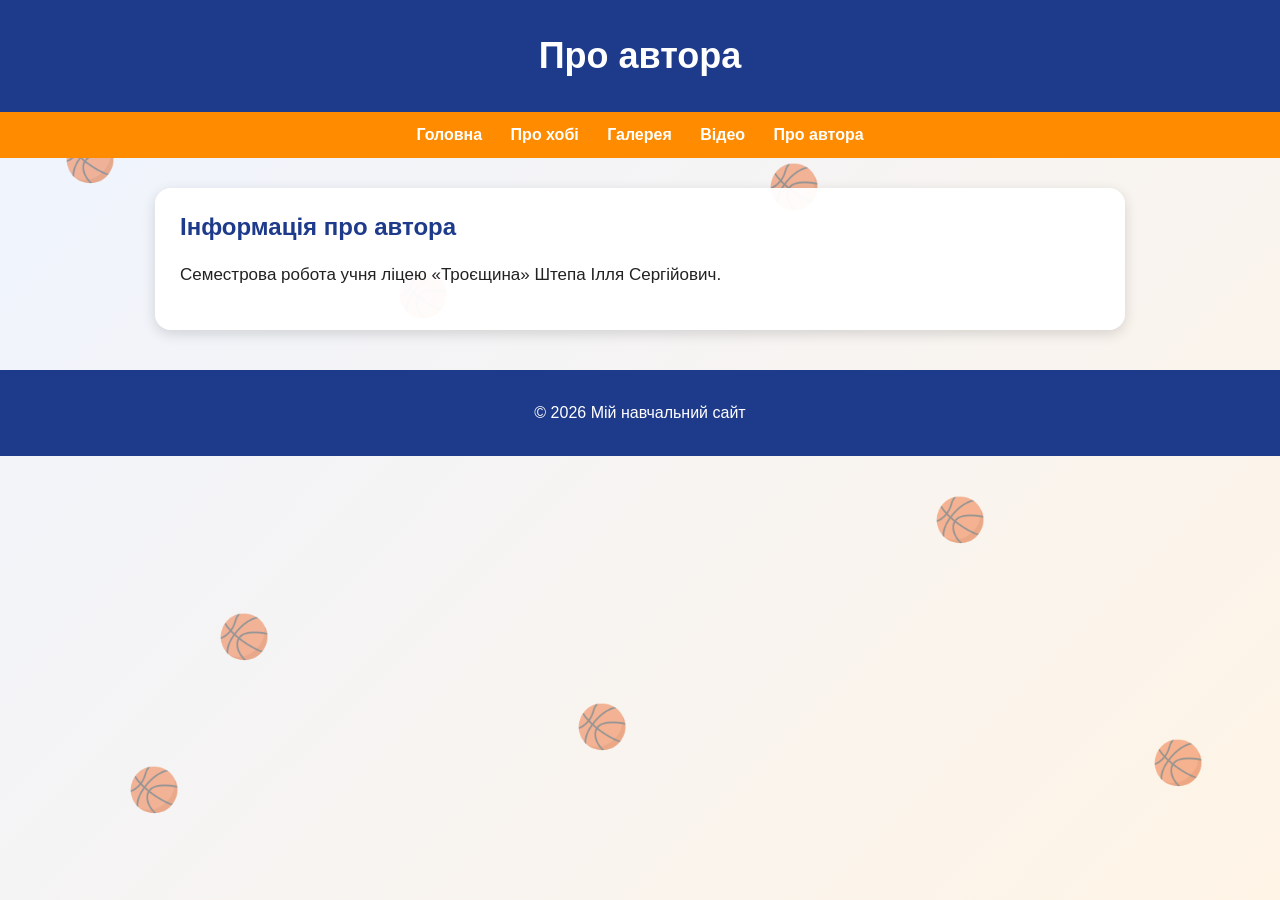
<file: author.html>
<!DOCTYPE html>
<html lang="uk">
<head>
    <meta charset="UTF-8">
    <title>Про автора</title>
    <link rel="stylesheet" href="style.css">
</head>
<body>
<div class="balls-bg">
    <div class="ball ball1">🏀</div>
    <div class="ball ball2">🏀</div>
    <div class="ball ball3">🏀</div>
    <div class="ball ball4">🏀</div>
    <div class="ball ball5">🏀</div>
    <div class="ball ball6">🏀</div>
    <div class="ball ball7">🏀</div>
    <div class="ball ball8">🏀</div>
    <div class="ball ball9">🏀</div>
    <div class="ball ball10">🏀</div>
    <div class="ball ball1">🏀</div>
    <div class="ball ball2">🏀</div>
    <div class="ball ball3">🏀</div>
    <div class="ball ball4">🏀</div>
    <div class="ball ball5">🏀</div>
    <div class="ball ball6">🏀</div>
    <div class="ball ball7">🏀</div>
    <div class="ball ball8">🏀</div>
    <div class="ball ball9">🏀</div>
    <div class="ball ball10">🏀</div>
    <div class="ball ball1">🏀</div>
    <div class="ball ball2">🏀</div>
    <div class="ball ball3">🏀</div>
    <div class="ball ball4">🏀</div>
    <div class="ball ball5">🏀</div>
    <div class="ball ball6">🏀</div>
    <div class="ball ball7">🏀</div>
    <div class="ball ball8">🏀</div>
    <div class="ball ball9">🏀</div>
    <div class="ball ball10">🏀</div>
    <div class="ball ball1">🏀</div>
    <div class="ball ball2">🏀</div>
    <div class="ball ball3">🏀</div>
    <div class="ball ball4">🏀</div>
    <div class="ball ball5">🏀</div>
    <div class="ball ball6">🏀</div>
    <div class="ball ball7">🏀</div>
    <div class="ball ball8">🏀</div>
    <div class="ball ball9">🏀</div>
    <div class="ball ball10">🏀</div>
    
</div>
<header>
    <h1>Про автора</h1>
</header>

<nav>
    <a href="index.html">Головна</a>
    <a href="hobby.html">Про хобі</a>
    <a href="gallery.html">Галерея</a>
    <a href="video.html">Відео</a>
    <a href="author.html">Про автора</a>
</nav>

<main>
    <section class="card">
        <h2>Інформація про автора</h2>
        <p>
            Семестрова робота учня ліцею «Троєщина» Штепа Ілля Сергійович.
        </p>
    </section>
</main>

<footer>
    <p>© 2026 Мій навчальний сайт</p>
</footer>

</body>
</html>
</file>
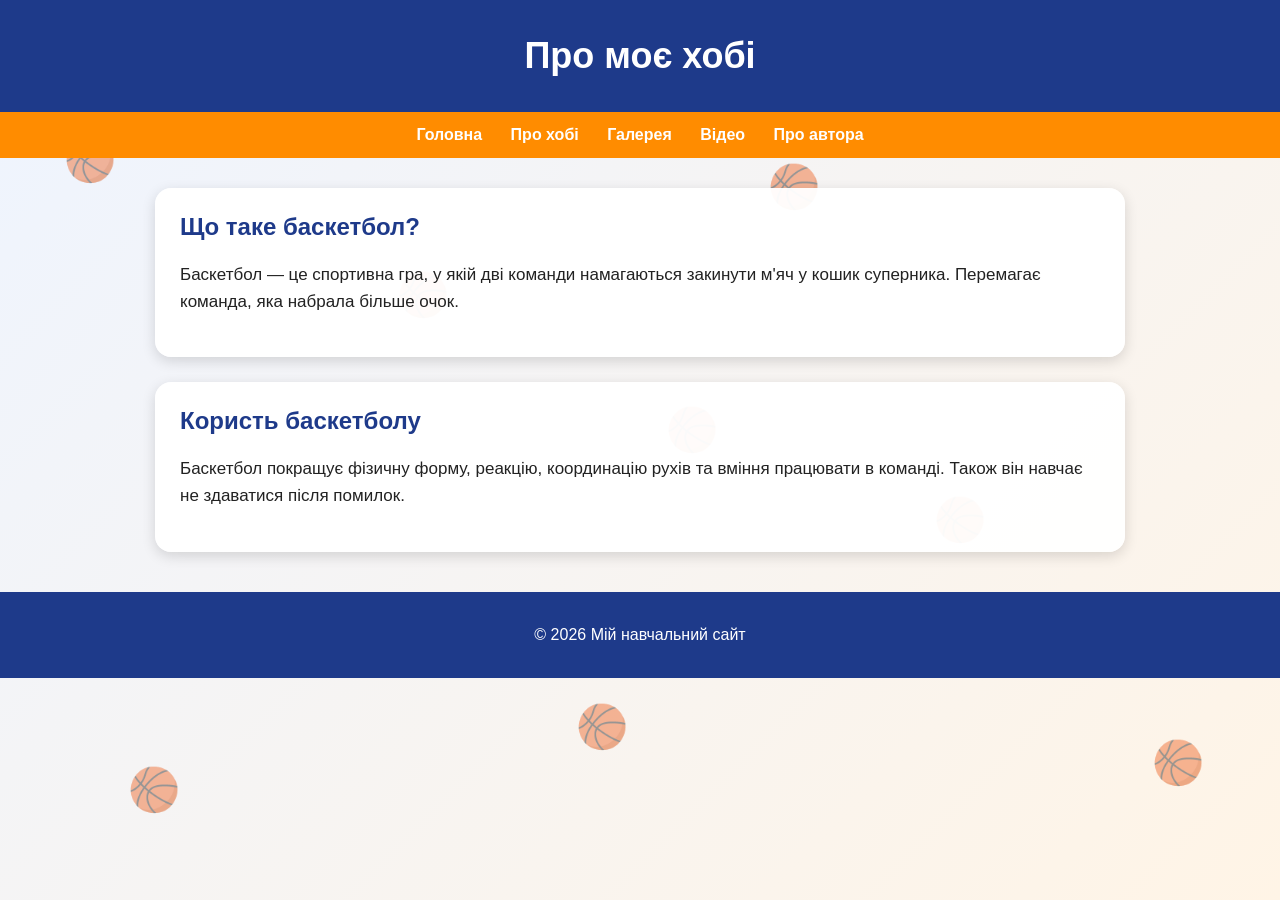
<file: hobby.html>
<!DOCTYPE html>
<html lang="uk">
<head>
    <meta charset="UTF-8">
    <title>Про хобі</title>
    <link rel="stylesheet" href="style.css">
</head>
<body>
<div class="balls-bg">
    <div class="ball ball1">🏀</div>
    <div class="ball ball2">🏀</div>
    <div class="ball ball3">🏀</div>
    <div class="ball ball4">🏀</div>
    <div class="ball ball5">🏀</div>
    <div class="ball ball6">🏀</div>
    <div class="ball ball7">🏀</div>
    <div class="ball ball8">🏀</div>
    <div class="ball ball9">🏀</div>
    <div class="ball ball10">🏀</div>
    <div class="ball ball1">🏀</div>
    <div class="ball ball2">🏀</div>
    <div class="ball ball3">🏀</div>
    <div class="ball ball4">🏀</div>
    <div class="ball ball5">🏀</div>
    <div class="ball ball6">🏀</div>
    <div class="ball ball7">🏀</div>
    <div class="ball ball8">🏀</div>
    <div class="ball ball9">🏀</div>
    <div class="ball ball10">🏀</div>
    <div class="ball ball1">🏀</div>
    <div class="ball ball2">🏀</div>
    <div class="ball ball3">🏀</div>
    <div class="ball ball4">🏀</div>
    <div class="ball ball5">🏀</div>
    <div class="ball ball6">🏀</div>
    <div class="ball ball7">🏀</div>
    <div class="ball ball8">🏀</div>
    <div class="ball ball9">🏀</div>
    <div class="ball ball10">🏀</div>
    <div class="ball ball1">🏀</div>
    <div class="ball ball2">🏀</div>
    <div class="ball ball3">🏀</div>
    <div class="ball ball4">🏀</div>
    <div class="ball ball5">🏀</div>
    <div class="ball ball6">🏀</div>
    <div class="ball ball7">🏀</div>
    <div class="ball ball8">🏀</div>
    <div class="ball ball9">🏀</div>
    <div class="ball ball10">🏀</div>
    
</div>
<header>
    <h1>Про моє хобі</h1>
</header>

<nav>
    <a href="index.html">Головна</a>
    <a href="hobby.html">Про хобі</a>
    <a href="gallery.html">Галерея</a>
    <a href="video.html">Відео</a>
    <a href="author.html">Про автора</a>
</nav>

<main>
    <section class="card">
        <h2>Що таке баскетбол?</h2>
        <p>
            Баскетбол — це спортивна гра, у якій дві команди намагаються закинути м'яч у кошик суперника.
            Перемагає команда, яка набрала більше очок.
        </p>
    </section>

    <section class="card">
        <h2>Користь баскетболу</h2>
        <p>
            Баскетбол покращує фізичну форму, реакцію, координацію рухів та вміння працювати в команді.
            Також він навчає не здаватися після помилок.
        </p>
    </section>
</main>

<footer>
    <p>© 2026 Мій навчальний сайт</p>
</footer>

</body>
</html>
</file>
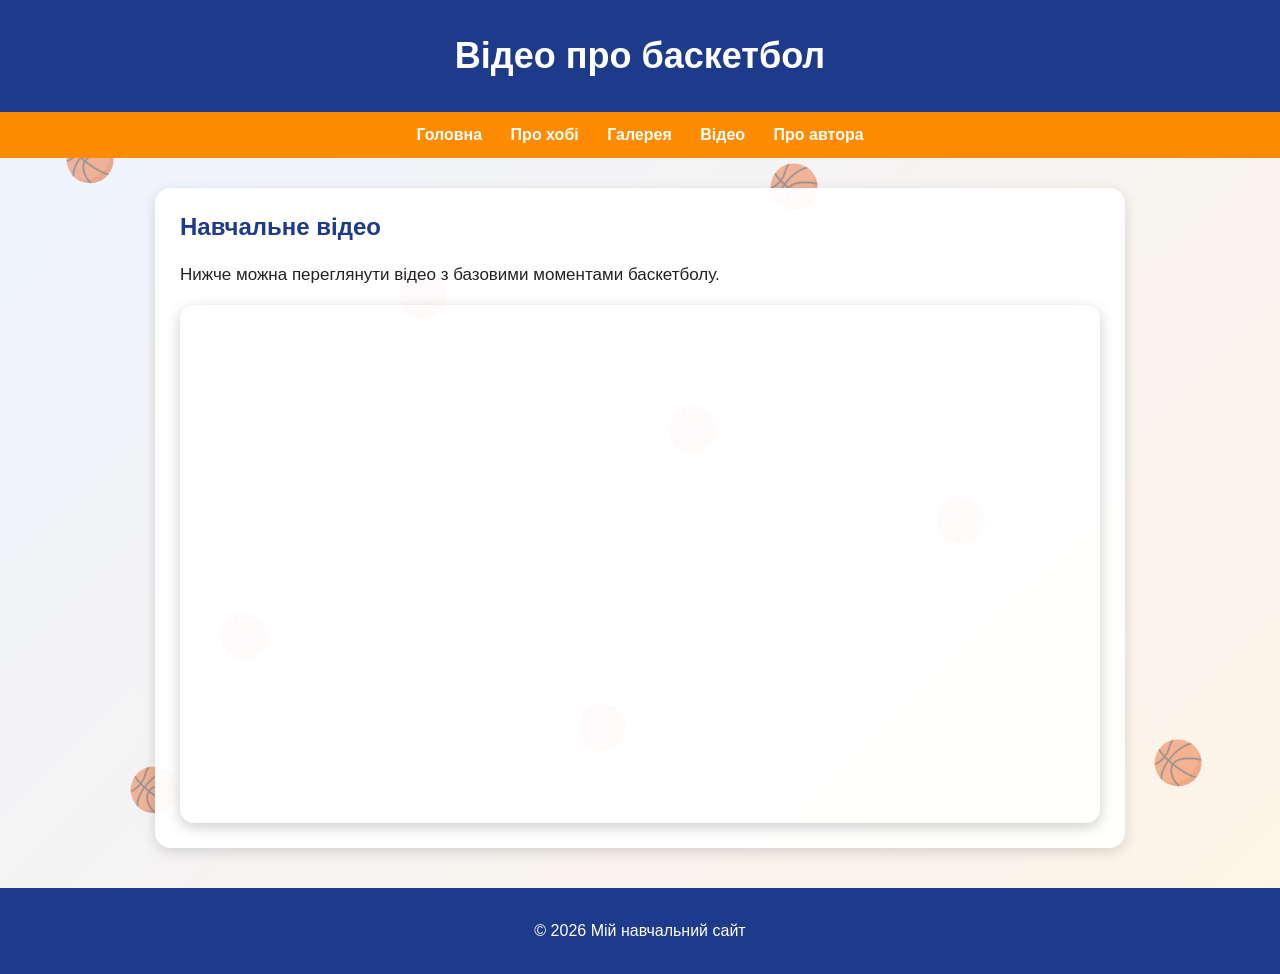
<file: video.html>
<!DOCTYPE html>
<html lang="uk">
<head>
    <meta charset="UTF-8">
    <title>Відео</title>
    <link rel="stylesheet" href="style.css">
</head>
<body>
<div class="balls-bg">
    <div class="ball ball1">🏀</div>
    <div class="ball ball2">🏀</div>
    <div class="ball ball3">🏀</div>
    <div class="ball ball4">🏀</div>
    <div class="ball ball5">🏀</div>
    <div class="ball ball6">🏀</div>
    <div class="ball ball7">🏀</div>
    <div class="ball ball8">🏀</div>
    <div class="ball ball9">🏀</div>
    <div class="ball ball10">🏀</div>
    <div class="ball ball1">🏀</div>
    <div class="ball ball2">🏀</div>
    <div class="ball ball3">🏀</div>
    <div class="ball ball4">🏀</div>
    <div class="ball ball5">🏀</div>
    <div class="ball ball6">🏀</div>
    <div class="ball ball7">🏀</div>
    <div class="ball ball8">🏀</div>
    <div class="ball ball9">🏀</div>
    <div class="ball ball10">🏀</div>
    <div class="ball ball1">🏀</div>
    <div class="ball ball2">🏀</div>
    <div class="ball ball3">🏀</div>
    <div class="ball ball4">🏀</div>
    <div class="ball ball5">🏀</div>
    <div class="ball ball6">🏀</div>
    <div class="ball ball7">🏀</div>
    <div class="ball ball8">🏀</div>
    <div class="ball ball9">🏀</div>
    <div class="ball ball10">🏀</div>
    <div class="ball ball1">🏀</div>
    <div class="ball ball2">🏀</div>
    <div class="ball ball3">🏀</div>
    <div class="ball ball4">🏀</div>
    <div class="ball ball5">🏀</div>
    <div class="ball ball6">🏀</div>
    <div class="ball ball7">🏀</div>
    <div class="ball ball8">🏀</div>
    <div class="ball ball9">🏀</div>
    <div class="ball ball10">🏀</div>
    
</div>
<header>
    <h1>Відео про баскетбол</h1>
</header>

<nav>
    <a href="index.html">Головна</a>
    <a href="hobby.html">Про хобі</a>
    <a href="gallery.html">Галерея</a>
    <a href="video.html">Відео</a>
    <a href="author.html">Про автора</a>
</nav>

<main>
    <section class="card">
        <h2>Навчальне відео</h2>
        <p>Нижче можна переглянути відео з базовими моментами баскетболу.</p>

        <div class="video-box">
            <iframe 
                src="https://www.youtube.com/embed/lAumq3UQkh4?si=2Z5LDjLjUmQ8dbC7"
                title="Basketball Basics"
                allowfullscreen>
            </iframe>
        </div>
    </section>
</main>

<footer>
    <p>© 2026 Мій навчальний сайт</p>
</footer>

</body>
</html>
</file>
<file: style.css>
* {
    box-sizing: border-box;
}

body {
    margin: 0;
    font-family: Arial, sans-serif;
    background: linear-gradient(135deg, #eef4ff, #fff4e6);
    color: #222;
    min-height: 100vh;
    overflow-x: hidden;
}

/* Контент поверх м'ячів */
header,
nav,
main,
footer {
    position: relative;
    z-index: 2;
}

/* Шапка сайту */
header {
    background: #1e3a8a;
    color: white;
    text-align: center;
    padding: 35px 15px;
}

header h1 {
    margin: 0;
    font-size: 36px;
}

header p {
    margin-top: 10px;
    font-size: 18px;
}

/* Меню */
nav {
    background: #ff8c00;
    text-align: center;
    padding: 14px;
}

nav a {
    color: white;
    text-decoration: none;
    margin: 0 12px;
    font-weight: bold;
    transition: 0.3s ease;
}

nav a:hover {
    color: #1e3a8a;
    text-decoration: underline;
}

/* Основна частина */
main {
    max-width: 1000px;
    margin: 30px auto;
    padding: 0 15px;
}

/* Картки / блоки */
.card {
    background: rgba(255, 255, 255, 0.95);
    padding: 25px;
    margin-bottom: 25px;
    border-radius: 16px;
    box-shadow: 0 4px 14px rgba(0, 0, 0, 0.14);
    animation: smoothAppear 0.9s ease forwards;
    transition: 0.35s ease;
}

.card:hover {
    transform: translateY(-6px);
    box-shadow: 0 8px 22px rgba(0, 0, 0, 0.2);
}

.card h2 {
    color: #1e3a8a;
    margin-top: 0;
}

.card p,
.card li {
    font-size: 17px;
    line-height: 1.6;
}

.card img {
    width: 100%;
    max-height: 430px;
    object-fit: cover;
    border-radius: 14px;
    margin-top: 15px;
    transition: 0.35s ease;
}

.card img:hover {
    transform: scale(1.02);
}

/* Галерея */
.gallery {
    display: flex;
    gap: 20px;
    flex-wrap: wrap;
    justify-content: center;
}

.photo-card {
    background: rgba(255, 255, 255, 0.95);
    width: 30%;
    min-width: 250px;
    padding: 15px;
    border-radius: 16px;
    text-align: center;
    box-shadow: 0 4px 14px rgba(0, 0, 0, 0.14);
    animation: smoothAppear 0.9s ease forwards;
    transition: 0.35s ease;
}

.photo-card:hover {
    transform: translateY(-6px);
    box-shadow: 0 8px 22px rgba(0, 0, 0, 0.2);
}

.photo-card img {
    width: 100%;
    height: 180px;
    object-fit: cover;
    border-radius: 12px;
}

.photo-card p {
    font-size: 16px;
    font-weight: bold;
}

/* Відео */
.video-box {
    position: relative;
    padding-bottom: 56.25%;
    height: 0;
    overflow: hidden;
    border-radius: 14px;
    box-shadow: 0 4px 14px rgba(0, 0, 0, 0.2);
}

.video-box iframe {
    position: absolute;
    width: 100%;
    height: 100%;
    border: 0;
}

/* Футер */
footer {
    background: #1e3a8a;
    color: white;
    text-align: center;
    padding: 18px;
    margin-top: 40px;
}

/* Фон з баскетбольними м'ячами */
.balls-bg {
    position: fixed;
    inset: 0;
    z-index: 1;
    pointer-events: none;
    overflow: hidden;
}

.ball {
    position: absolute;
    font-size: 42px;
    opacity: 0.15;
    animation-name: ballBounce;
    animation-timing-function: ease-in-out;
    animation-iteration-count: infinite;
}

/* Розташування 20 м'ячів */
.ball1 {
    left: 5%;
    top: 15%;
    animation-duration: 8s;
    animation-delay: 0s;
}

.ball2 {
    left: 17%;
    top: 68%;
    animation-duration: 9s;
    animation-delay: 1s;
}

.ball3 {
    left: 31%;
    top: 30%;
    animation-duration: 10s;
    animation-delay: 2s;
}

.ball4 {
    left: 45%;
    top: 78%;
    animation-duration: 8.5s;
    animation-delay: 1.5s;
}

.ball5 {
    left: 60%;
    top: 18%;
    animation-duration: 9.5s;
    animation-delay: 0.5s;
}

.ball6 {
    left: 73%;
    top: 55%;
    animation-duration: 11s;
    animation-delay: 2.5s;
}

.ball7 {
    left: 88%;
    top: 12%;
    animation-duration: 10.5s;
    animation-delay: 1.2s;
}

.ball8 {
    left: 10%;
    top: 85%;
    animation-duration: 12s;
    animation-delay: 3s;
}

.ball9 {
    left: 52%;
    top: 45%;
    animation-duration: 9s;
    animation-delay: 2.2s;
}

.ball10 {
    left: 90%;
    top: 82%;
    animation-duration: 11.5s;
    animation-delay: 1.8s;
}

.ball11 {
    left: 3%;
    top: 45%;
    animation-duration: 10s;
    animation-delay: 0.8s;
}

.ball12 {
    left: 14%;
    top: 35%;
    animation-duration: 11s;
    animation-delay: 2.4s;
}

.ball13 {
    left: 24%;
    top: 10%;
    animation-duration: 9.5s;
    animation-delay: 1.6s;
}

.ball14 {
    left: 38%;
    top: 58%;
    animation-duration: 12s;
    animation-delay: 3.1s;
}

.ball15 {
    left: 47%;
    top: 12%;
    animation-duration: 10.5s;
    animation-delay: 0.4s;
}

.ball16 {
    left: 63%;
    top: 82%;
    animation-duration: 11.5s;
    animation-delay: 2.7s;
}

.ball17 {
    left: 70%;
    top: 35%;
    animation-duration: 9s;
    animation-delay: 1.3s;
}

.ball18 {
    left: 82%;
    top: 72%;
    animation-duration: 12.5s;
    animation-delay: 3.4s;
}

.ball19 {
    left: 94%;
    top: 40%;
    animation-duration: 10s;
    animation-delay: 2s;
}

.ball20 {
    left: 36%;
    top: 88%;
    animation-duration: 13s;
    animation-delay: 1.1s;
}

/* Плавний рух м'ячів */
@keyframes ballBounce {
    0% {
        transform: translateY(0) translateX(0) rotate(0deg);
    }

    25% {
        transform: translateY(-55px) translateX(20px) rotate(90deg);
    }

    50% {
        transform: translateY(0) translateX(40px) rotate(180deg);
    }

    75% {
        transform: translateY(55px) translateX(20px) rotate(270deg);
    }

    100% {
        transform: translateY(0) translateX(0) rotate(360deg);
    }
}

/* Плавна поява блоків */
@keyframes smoothAppear {
    0% {
        opacity: 0;
        transform: translateY(25px);
    }

    100% {
        opacity: 1;
        transform: translateY(0);
    }
}

/* Адаптація під телефон */
@media (max-width: 700px) {
    header h1 {
        font-size: 28px;
    }

    header p {
        font-size: 16px;
    }

    nav a {
        display: block;
        margin: 8px 0;
    }

    main {
        margin: 20px auto;
    }

    .card {
        padding: 18px;
    }

    .photo-card {
        width: 100%;
    }

    .ball {
        font-size: 30px;
        opacity: 0.18;
    }
}
</file>
